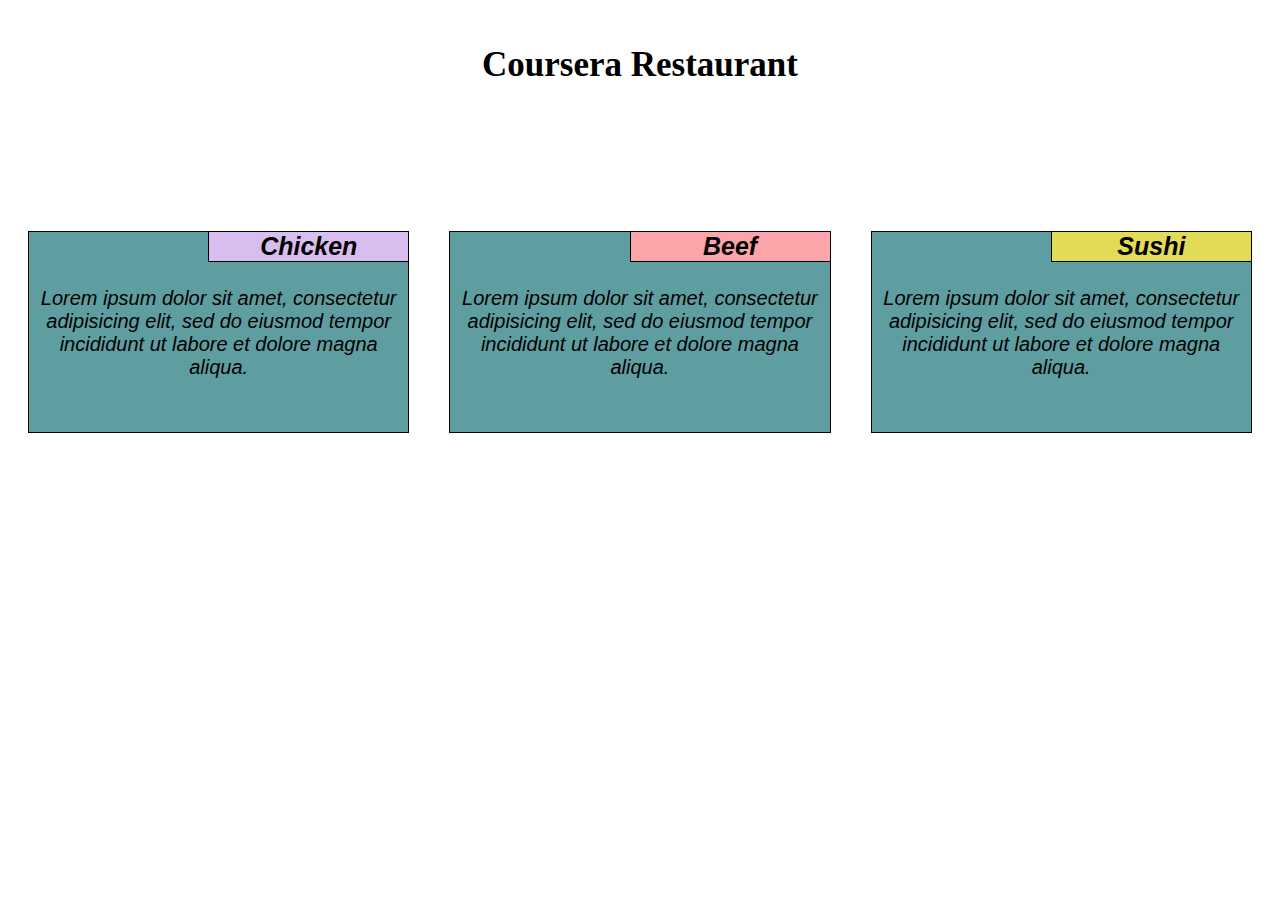
<file: Week2/index.html>
<!DOCTYPE html>
<html>
<head>
	<title>Module2</title>
	<meta charset="utf-8">
	<meta name="viewport" content="width=device-width, initial-scale=1">
	<link rel="stylesheet" type="text/css" href="style.css">
</head>
<body>

	<h1>Coursera Restaurant</h1>

		<div class="row">
			<div class="col-lg-4 col-md-6 col-s-12">
				<div class="content">
					<section class="sec-name title1">Chicken</section>
					<p class="text">Lorem ipsum dolor sit amet, consectetur adipisicing elit, sed do eiusmod
					tempor incididunt ut labore et dolore magna aliqua.</p>
				</div>
			</div>

			<div class="col-lg-4 col-md-6 col-s-12">
				<div class="content">
					<section class="sec-name title2">Beef</section>
					<p class="text">Lorem ipsum dolor sit amet, consectetur adipisicing elit, sed do eiusmod
					tempor incididunt ut labore et dolore magna aliqua.</p>
				</div>
			</div>

			<div class="col-lg-4 col-md-12 col-s-12">
				<div class="content">
					<section class="sec-name title3">Sushi</section>
					<p class="text">Lorem ipsum dolor sit amet, consectetur adipisicing elit, sed do eiusmod
					tempor incididunt ut labore et dolore magna aliqua.</p>
				</div>
			</div>
		</div>

</body>
</html>
</file>
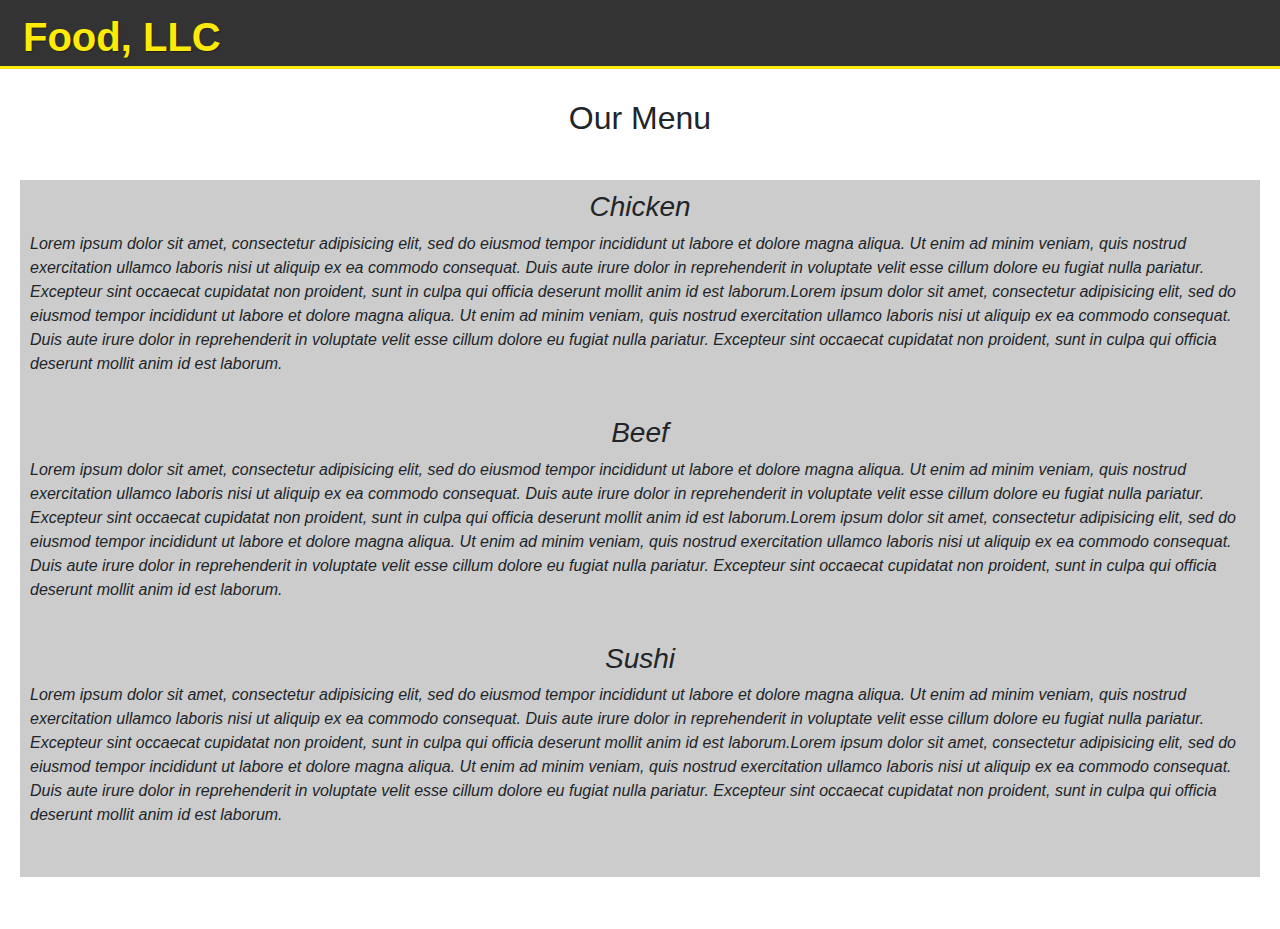
<file: Week3/index.html>
<!DOCTYPE html>
<html>
<head>
	<meta charset="utf-8">
	<meta name="viewport" content="width=device-width, initial-scale=1">
	<title>Module3 Solution</title>

	<link rel="stylesheet" type="text/css" href="css/bootstrap.css">
	<link rel="stylesheet" type="text/css" href="css/bootstrap.min.css">
	<link rel="stylesheet" type="text/css" href="css/style.css">

</head>
<body>

	<header>
		<nav id="header-nav" class="navbar navbar-dark">
			<div class="container">
			        <div class="navbar-brand">
			        	<h1>Food, LLC</h1></a>
			        </div>
			        <button class="navbar-toggler d-md-none" type="button" data-toggle="collapse" data-target="#navbarNav" aria-controls="navbarNav" aria-expanded="false" aria-label="Toggle navigation">
					    <span class="navbar-toggler-icon"></span>
					</button>
			</div><!--container closed-->

		    <div id="navbarNav" class="collapse d-md-none navbar-collapse">
		        <ul id="nav-list" class="nav navbar-nav text-center">
		            <li>Chicken</li>
		            <li>Beef</li>
		            <li>Sushi</li>
		        </ul>
       		</div>	
		</nav>
	</header><!-- /header -->

	<div id="main-content" class="container">
		<div class="jumbotron">
			<div id="page-heading" class="text-center">
				<h2>Our Menu</h2>
			</div>
			<div class="col-12">
				<h3 class="text-center">Chicken</h3>
				<p>Lorem ipsum dolor sit amet, consectetur adipisicing elit, sed do eiusmod
				tempor incididunt ut labore et dolore magna aliqua. Ut enim ad minim veniam,
				quis nostrud exercitation ullamco laboris nisi ut aliquip ex ea commodo
				consequat. Duis aute irure dolor in reprehenderit in voluptate velit esse
				cillum dolore eu fugiat nulla pariatur. Excepteur sint occaecat cupidatat non
				proident, sunt in culpa qui officia deserunt mollit anim id est laborum.Lorem ipsum dolor sit amet, consectetur adipisicing elit, sed do eiusmod
				tempor incididunt ut labore et dolore magna aliqua. Ut enim ad minim veniam,
				quis nostrud exercitation ullamco laboris nisi ut aliquip ex ea commodo
				consequat. Duis aute irure dolor in reprehenderit in voluptate velit esse
				cillum dolore eu fugiat nulla pariatur. Excepteur sint occaecat cupidatat non
				proident, sunt in culpa qui officia deserunt mollit anim id est laborum.</p>	
				<br>

				<h3 class="text-center">Beef</h3>
				<p>Lorem ipsum dolor sit amet, consectetur adipisicing elit, sed do eiusmod
				tempor incididunt ut labore et dolore magna aliqua. Ut enim ad minim veniam,
				quis nostrud exercitation ullamco laboris nisi ut aliquip ex ea commodo
				consequat. Duis aute irure dolor in reprehenderit in voluptate velit esse
				cillum dolore eu fugiat nulla pariatur. Excepteur sint occaecat cupidatat non
				proident, sunt in culpa qui officia deserunt mollit anim id est laborum.Lorem ipsum dolor sit amet, consectetur adipisicing elit, sed do eiusmod
				tempor incididunt ut labore et dolore magna aliqua. Ut enim ad minim veniam,
				quis nostrud exercitation ullamco laboris nisi ut aliquip ex ea commodo
				consequat. Duis aute irure dolor in reprehenderit in voluptate velit esse
				cillum dolore eu fugiat nulla pariatur. Excepteur sint occaecat cupidatat non
				proident, sunt in culpa qui officia deserunt mollit anim id est laborum.</p>	
				<br>

				<h3 class="text-center">Sushi</h3>
				<p>Lorem ipsum dolor sit amet, consectetur adipisicing elit, sed do eiusmod
				tempor incididunt ut labore et dolore magna aliqua. Ut enim ad minim veniam,
				quis nostrud exercitation ullamco laboris nisi ut aliquip ex ea commodo
				consequat. Duis aute irure dolor in reprehenderit in voluptate velit esse
				cillum dolore eu fugiat nulla pariatur. Excepteur sint occaecat cupidatat non
				proident, sunt in culpa qui officia deserunt mollit anim id est laborum.Lorem ipsum dolor sit amet, consectetur adipisicing elit, sed do eiusmod
				tempor incididunt ut labore et dolore magna aliqua. Ut enim ad minim veniam,
				quis nostrud exercitation ullamco laboris nisi ut aliquip ex ea commodo
				consequat. Duis aute irure dolor in reprehenderit in voluptate velit esse
				cillum dolore eu fugiat nulla pariatur. Excepteur sint occaecat cupidatat non
				proident, sunt in culpa qui officia deserunt mollit anim id est laborum.</p>	
				<br>
			</div><!--end of col-12-->
		</div><!--end of jumbotron-->
	</div><!--end of container-->
	

	<script src="js/jquery-2.2.4.min.js"></script>
	<script src="js/bootstrap.min.js"></script>
  	<!-- <script src="js/script.js"></script> -->
  	
</body>
</html>
</file>
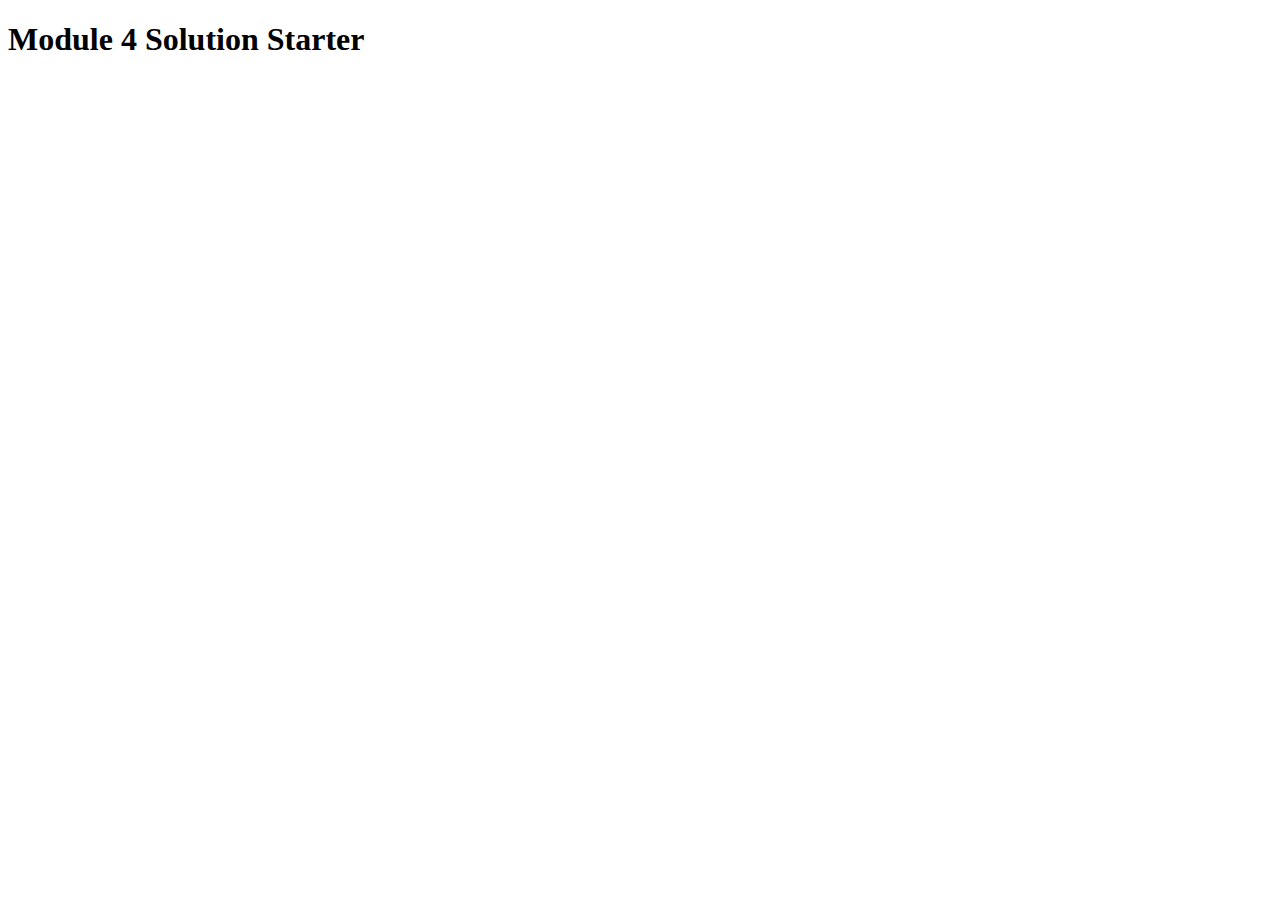
<file: Week4/Easy/index.html>
<!DOCTYPE html>
<html>
<head>
  <meta charset="utf-8">
  <title>Module 4 Solution- Easy</title>
  <script src="SpeakHello.js"></script>
  <script src="SpeakGoodBye.js"></script>
  <script src="script.js"></script>
</head>
<body>
  <h1>Module 4 Solution Starter</h1>
</body>
</html>
</file>
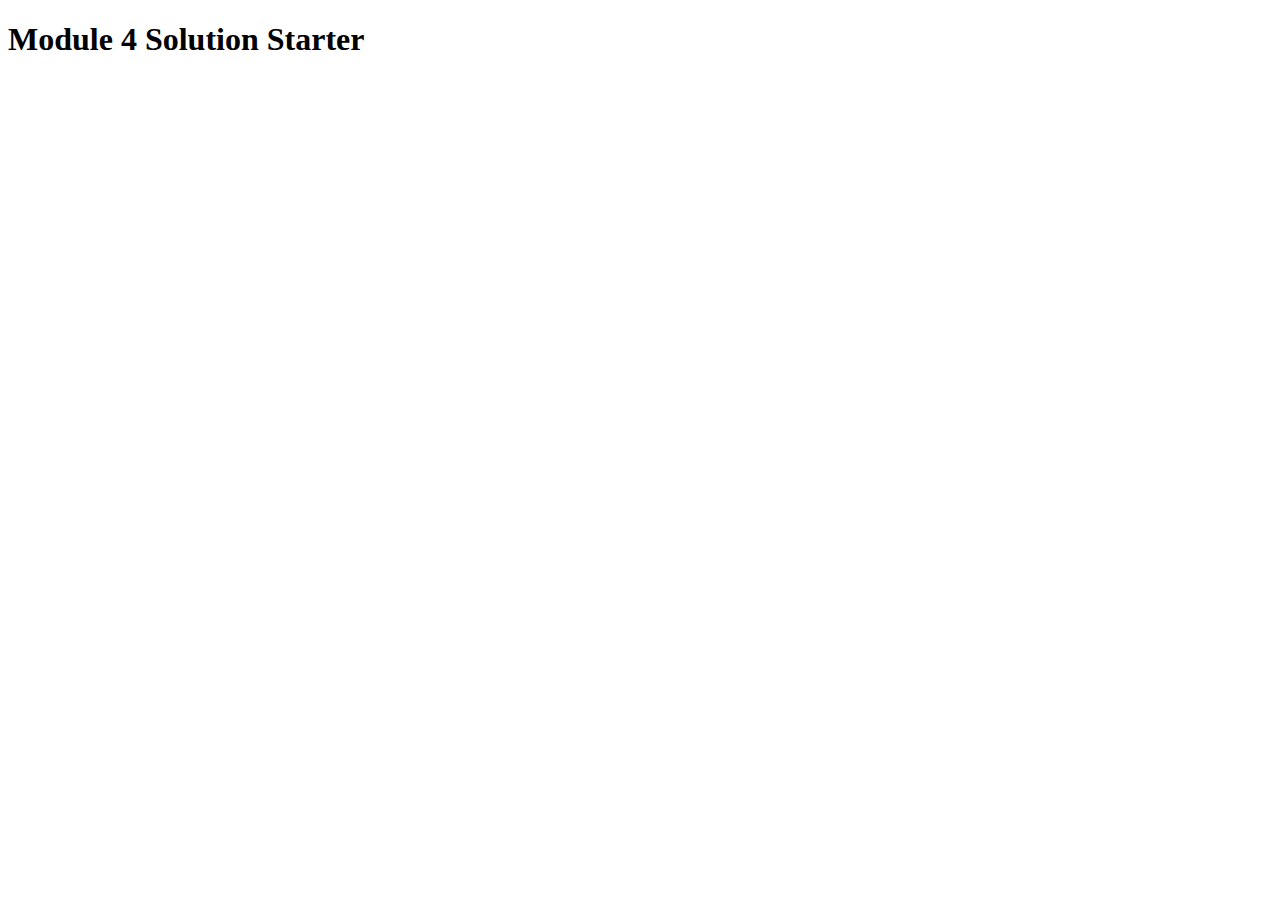
<file: Week4/Hard/index.html>
<!DOCTYPE html>
<html>
<head>
  <meta charset="utf-8">
  <title>Module 4 Solution- Hard</title>
  <script>
    var names = []; // DO NOT REMOVE
  </script>
  <script src="SpeakHello.js"></script>
  <script src="SpeakGoodBye.js"></script>
  <script src="script.js"></script>
</head>
<body>
  <h1>Module 4 Solution Starter</h1>
</body>
</html>
</file>
<file: Week2/style.css>
* {
	box-sizing: border-box;
}

/*Heading Styles*/
h1 {
	font-family: Castellar,"Times New Roman","Bradley Hand ITC", sans-serif;
	font-size: 35px;
	text-align: center;
	margin-top: 45px;
}

div.row {
	width: 100%;
	margin-top: 10%;
}

div.content {
	border: 1px solid #000;
	padding: 10px;
	position: relative;
	background-color: cadetblue;
	/*height: 20%;*/
}

/*Section Styles*/
section.sec-name {
	width: 200px;
	text-align: center;
	position: absolute;
	top: 0px;
	right: 0px;
	font-family: papyrus, sans-serif;
	font-size: 25px;
	font-style: italic;
	font-weight: bold;
	border-width: 0px 0px 1px 1px;
	border-color: #000;
	border-style: solid;
}

.title1 {
	background-color: #d8bdef;
}

.title2 {
	background-color: #fba4aa;
}

.title3 {
	background-color: #e2db58;
}

/*Dummy Text Styles*/
p.text {
	height: 120px;
	overflow: auto;
	text-align: center;
	font-family: papyrus, sans-serif;
	font-size: 20px;
	font-style: italic;
	margin: 45px 0px 15px;
}

/*For Desktop Layout*/
@media (min-width:992px) {
	.col-lg-4 {
		width: 33.33%;
		float: left;
    	padding: 20px;
	}
}

/*For Tablet Layout*/
@media (min-width: 768px) and (max-width: 991px) {
	.col-md-6, .col-md-12 {
		float: left;
    	padding: 10px;
	}
	.col-md-6 {
		width: 50%;	
	}
	.col-md-12 {
		width: 100%;
	}
}

/*For Mobile Layout*/
@media (max-width: 767px) {
	.col-s-12 {
		width: 100%;
    	padding: 10px;
	}
}
</file>
<file: Week3/css/style.css>
* {
	box-sizing: border-box;
}

header {							/*Header*/
	border-bottom: 3px solid #fdea07;
}

#header-nav {
	background-color: #000000cc;
	padding: 0;
}

.container {
	max-width: 100%;
}

.navbar-brand h1 { 					/*Food, LLC Company Name*/
  font-family: Papyrus, sans-serif;
  color: #fdea07;
  font-weight: bold;
  text-shadow: 1px 1px 1px #222;
  margin: 8px 0px 0px 8px;
}
.navbar-brand a:hover, .navbar-brand a:focus {
  text-decoration: none;
}

.navbar-dark .navbar-toggler {		/*Button*/
	border-color: rgba(255,255,255,0.70);
}

#navbarNav {						
	background-color: #ccc;
	max-width: 100%;
	border: 3px solid #fdea07;
	border-width: 3px 3px 0px;
}

#nav-list li {							/*Items List*/
  color: #951C49;
}

li:nth-child(1), li:nth-child(2) {
	border-bottom: 1px solid #000;
}

#nav-list li:hover {
  background: #E7E7E7;
}

#main-content {						/*Main Content of the Body*/
	padding: 0;
}

.jumbotron {
	padding: 20px;
	border-radius: 0;
	background-color: #fff;
}

#page-heading {						/*Our Menu Heading*/
	padding: 10px;
	margin-bottom: 25px;
}

.col-12 {
	background-color: #ccc;
	font-style: italic;
	padding: 10px;
}
</file>
